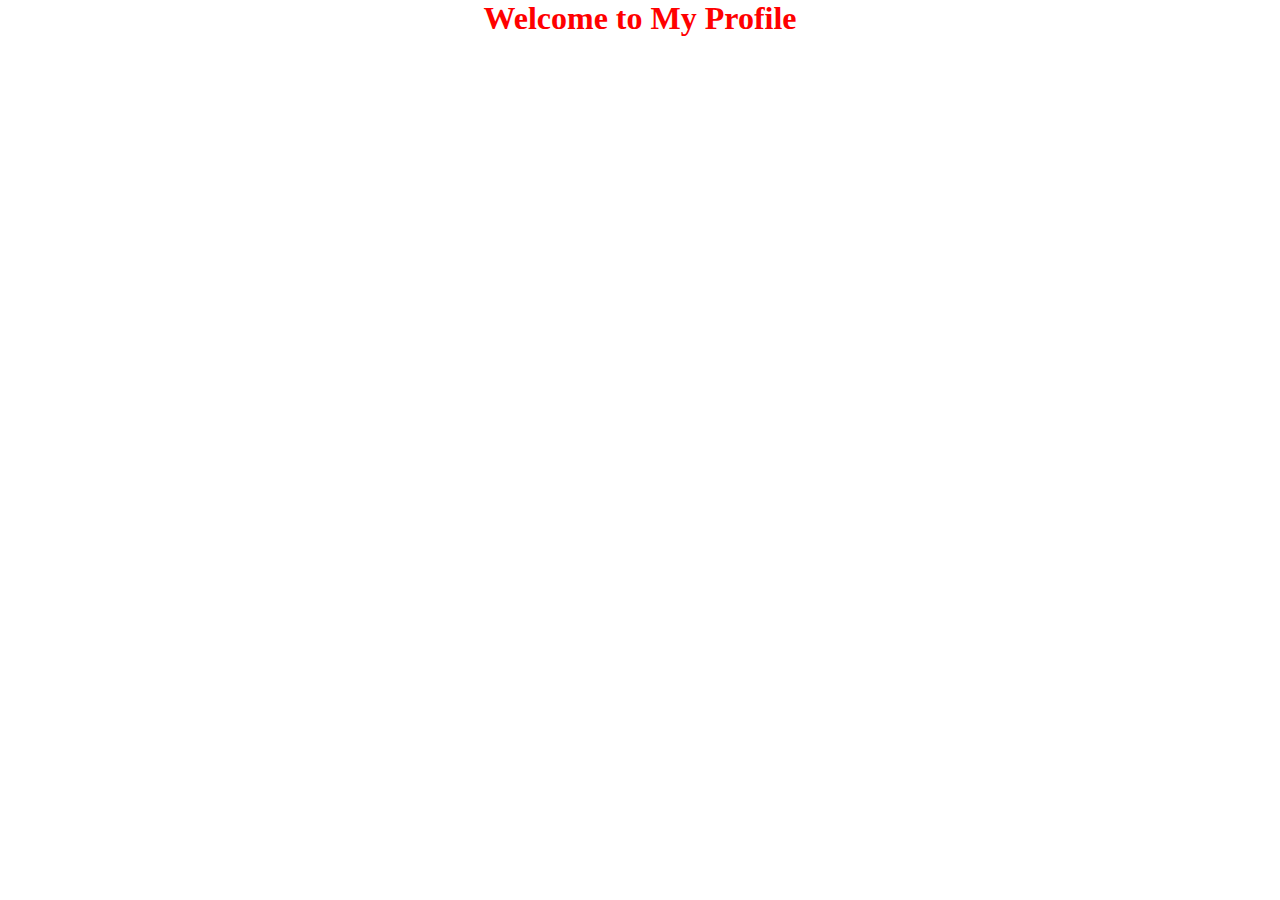
<file: index.html>
<!DOCTYPE html>
<html lang="en">
<head>
    <meta charset="UTF-8">
    <meta http-equiv="X-UA-Compatible" content="IE=edge">
    <meta name="viewport" content="width=device-width, initial-scale=1.0">
    <title>Project Setup Guide</title>
    <meta name="description" content="Basic Project Setup For Website">
    <meta name="keywords" content="basic templpate,html basic structure">
    <link rel="stylesheet" href="style.css">
</head>
<body>
    <font color="red">
        <h1 align="center">Welcome to My Profile</h1>
    </font>
    

    <script src="app.js"></script>
</body>
</html>
</file>
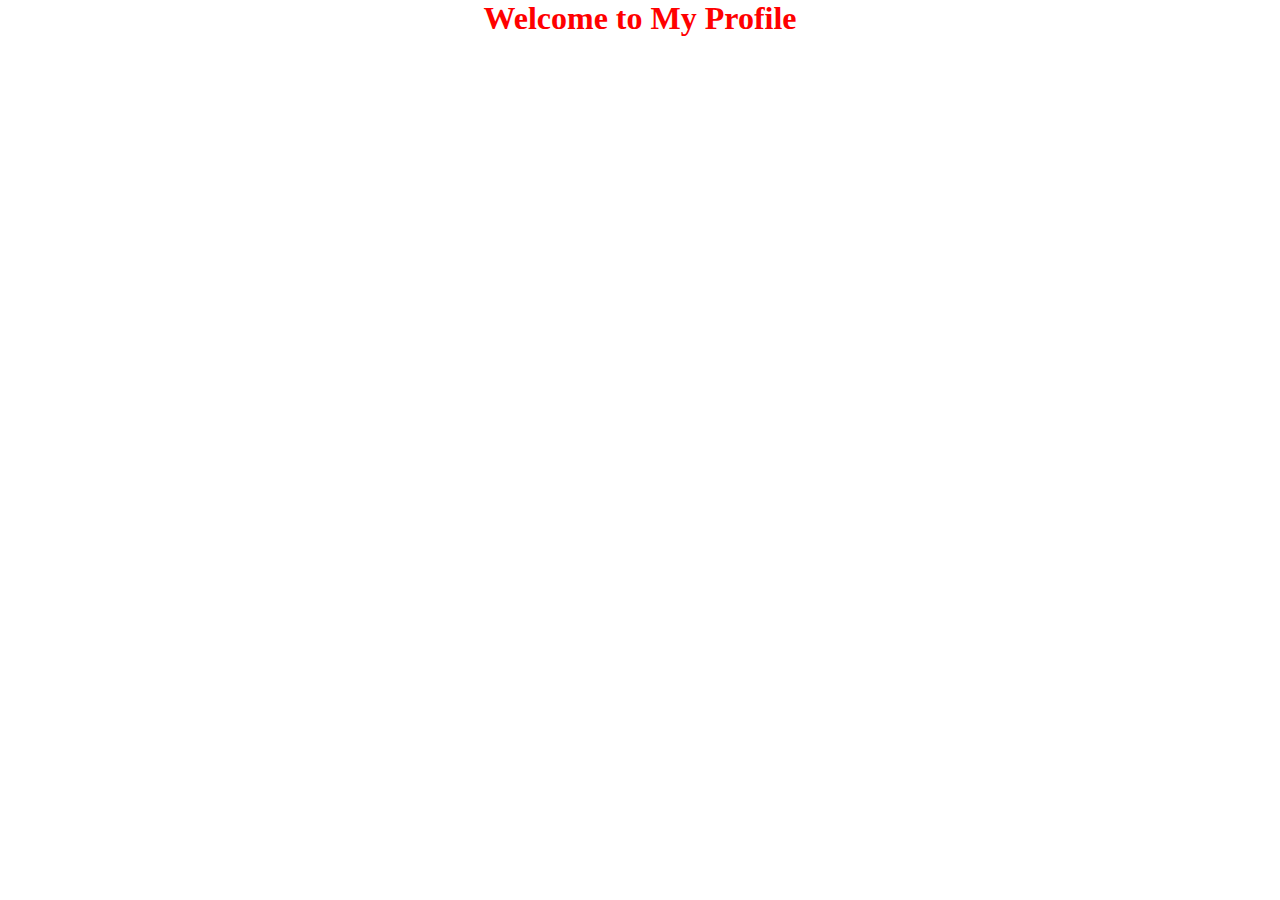
<file: page.html>
<!DOCTYPE html>
<html lang="en">
<head>
    <meta charset="UTF-8">
    <meta http-equiv="X-UA-Compatible" content="IE=edge">
    <meta name="viewport" content="width=device-width, initial-scale=1.0">
    <title>Smaple Page</title>
    <meta name="description" content="Basic Project Setup For Website">
    <meta name="keywords" content="basic templpate,html basic structure">
    <link rel="stylesheet" href="style.css">
</head>
<body>
    <font color="red">
        <h1 align="center">Welcome to My Profile</h1>
    </font>
    

    <script src="app.js"></script>
</body>
</html>
</file>
<file: style.css>
*{ margin:0;}
</file>
